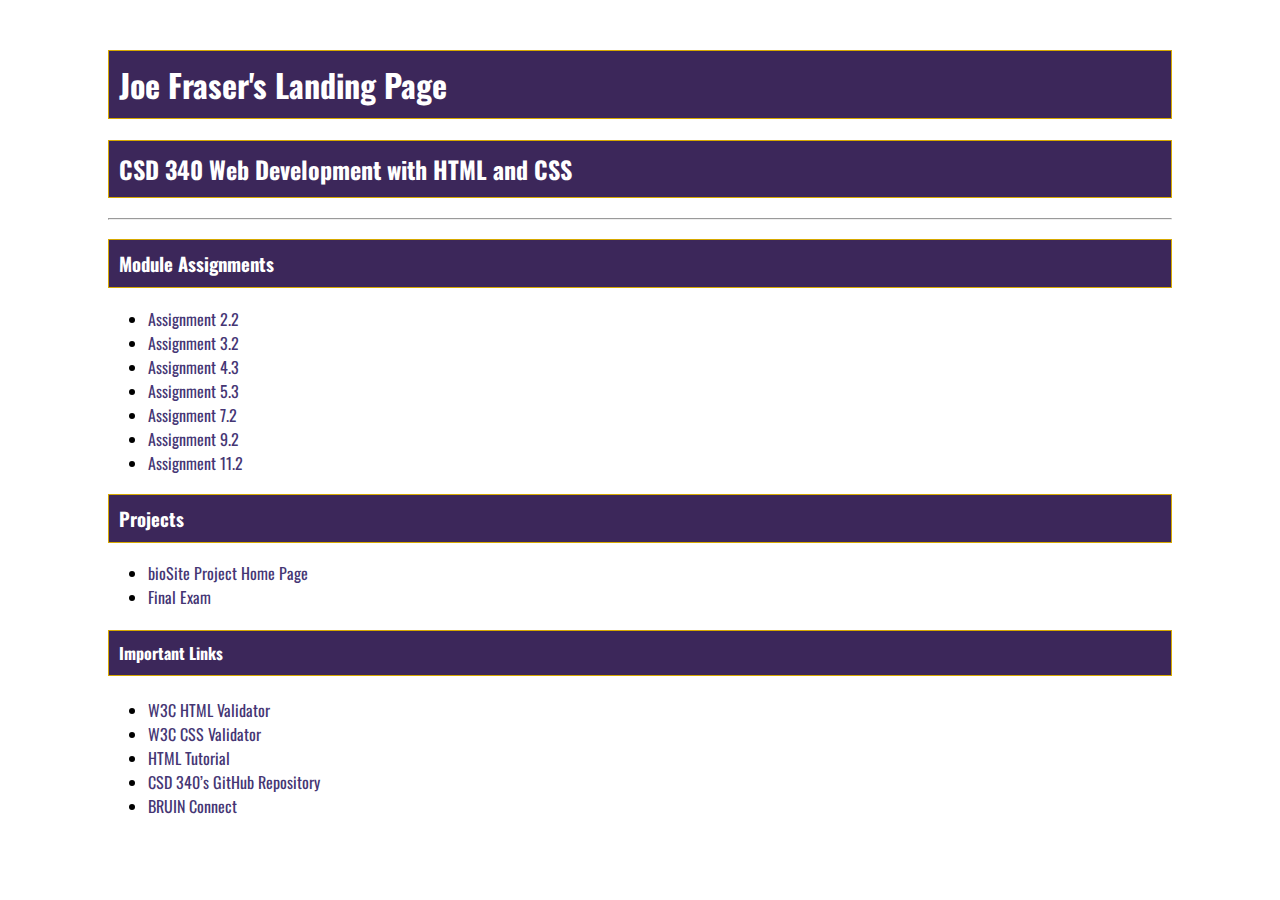
<file: index.html>
<!DOCTYPE html>
<html lang="en">
    <head>
        <link rel="stylesheet" href="site.css">
        <link rel="preconnect" href="https://fonts.googleapis.com">
<link rel="preconnect" href="https://fonts.gstatic.com" crossorigin>
<link href="https://fonts.googleapis.com/css2?family=Oswald:wght@300;400;500;700&display=swap" rel="stylesheet">
        <meta charset="UTF-8">
        <meta http-equiv="X-UA-Compatible" content="IE=edge">
        <meta name="viewport" content="width=device-width, initial-scale=1.0">
        <title>Joe Fraser's CSD 340 Landing Page</title>
    </head>
    <body>
        <div id="container">
            <h1>Joe Fraser's Landing Page</h1>
            <h2>CSD 340 Web Development with HTML and CSS</h2>
            <hr>
            <h3>Module Assignments</h3>
            <ul>
                <li><a href="module-2/Fraser_EX1.html">Assignment 2.2</a></li>
                <li><a href="module-3/Fraser_EX2.html">Assignment 3.2</a></li>
                <li><a href="#">Assignment 4.3</a></li>
                <li><a href="#">Assignment 5.3</a></li>
                <li><a href="#">Assignment 7.2</a></li>
                <li><a href="#">Assignment 9.2</a></li>
                <li><a href="#">Assignment 11.2</a></li>
            </ul>
            <h3>Projects</h3>
            <ul>
                <li><a href="#">bioSite Project Home Page</a></li>
                <li><a href="#">Final Exam</a></li>
            </ul>
            <h4>Important Links</h4>
            <ul>
                <li><a href="https://validator.w3.org/  ">W3C HTML Validator</a></li>
                <li><a href="http://jigsaw.w3.org/css-validator/  ">W3C CSS Validator</a></li>
                <li><a href="https://www.w3schools.com/html/ ">HTML Tutorial</a></li>
                <li><a href="https://github.com/buwebdev/csd-340  ">CSD 340’s GitHub Repository</a></li>
                <li><a href="https://bruinconnect.bellevue.edu/ ">BRUIN Connect</a></li>
            </ul>
        </div>
        
    </body>
</html>
</file>
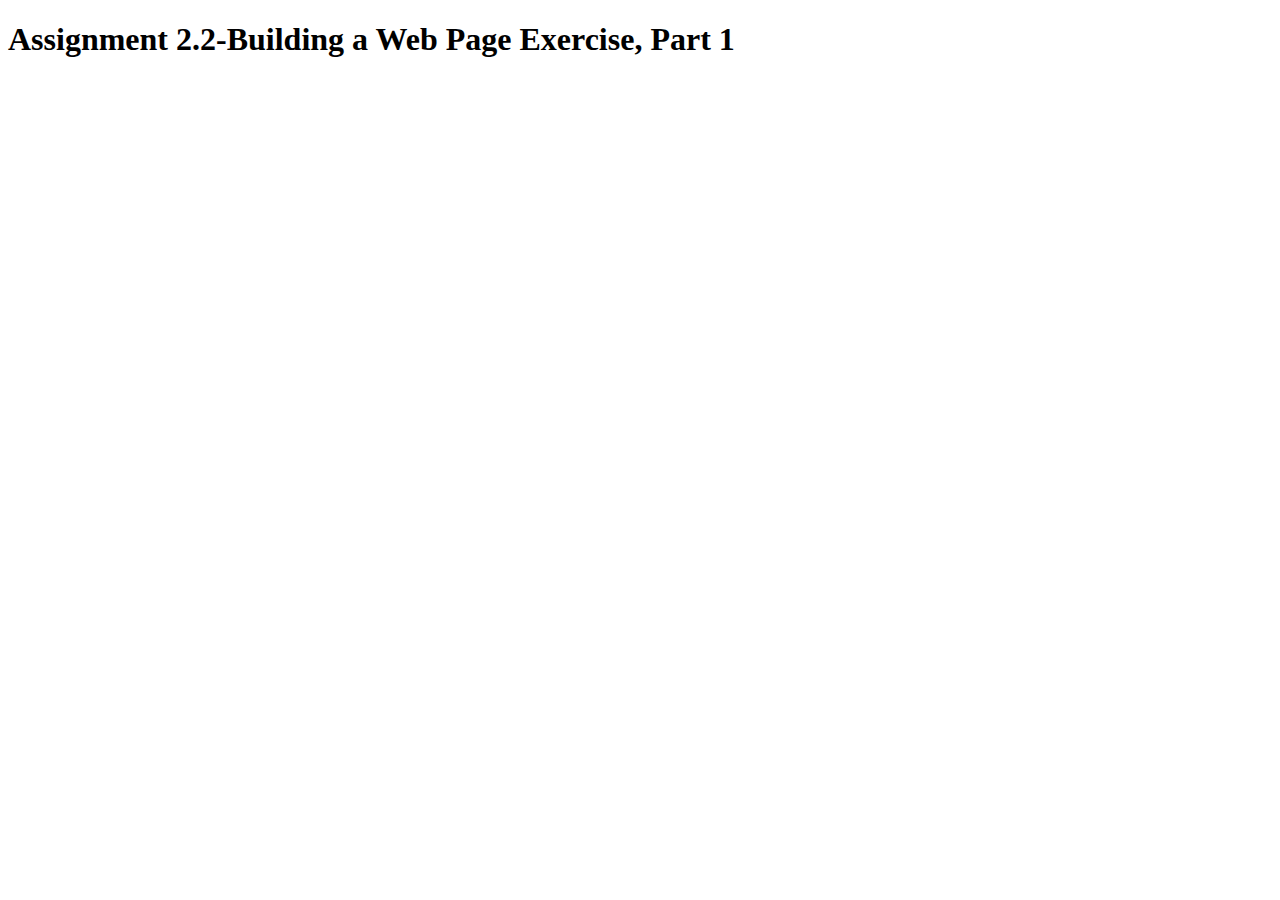
<file: module-2/Fraser_EX1.html>
<!DOCTYPE html>
<html lang="en">
    <head>
        <meta charset="UTF-8">
        <meta http-equiv="X-UA-Compatible" content="IE=edge">
        <meta name="viewport" content="width=device-width, initial-scale=1.0">
        <title>CSD 340 Web Development with Html and CSS</title>
    </head>
    <body>
        <h1>Assignment 2.2-Building a Web Page Exercise, Part 1</h1>
    </body>
</html>
</file>
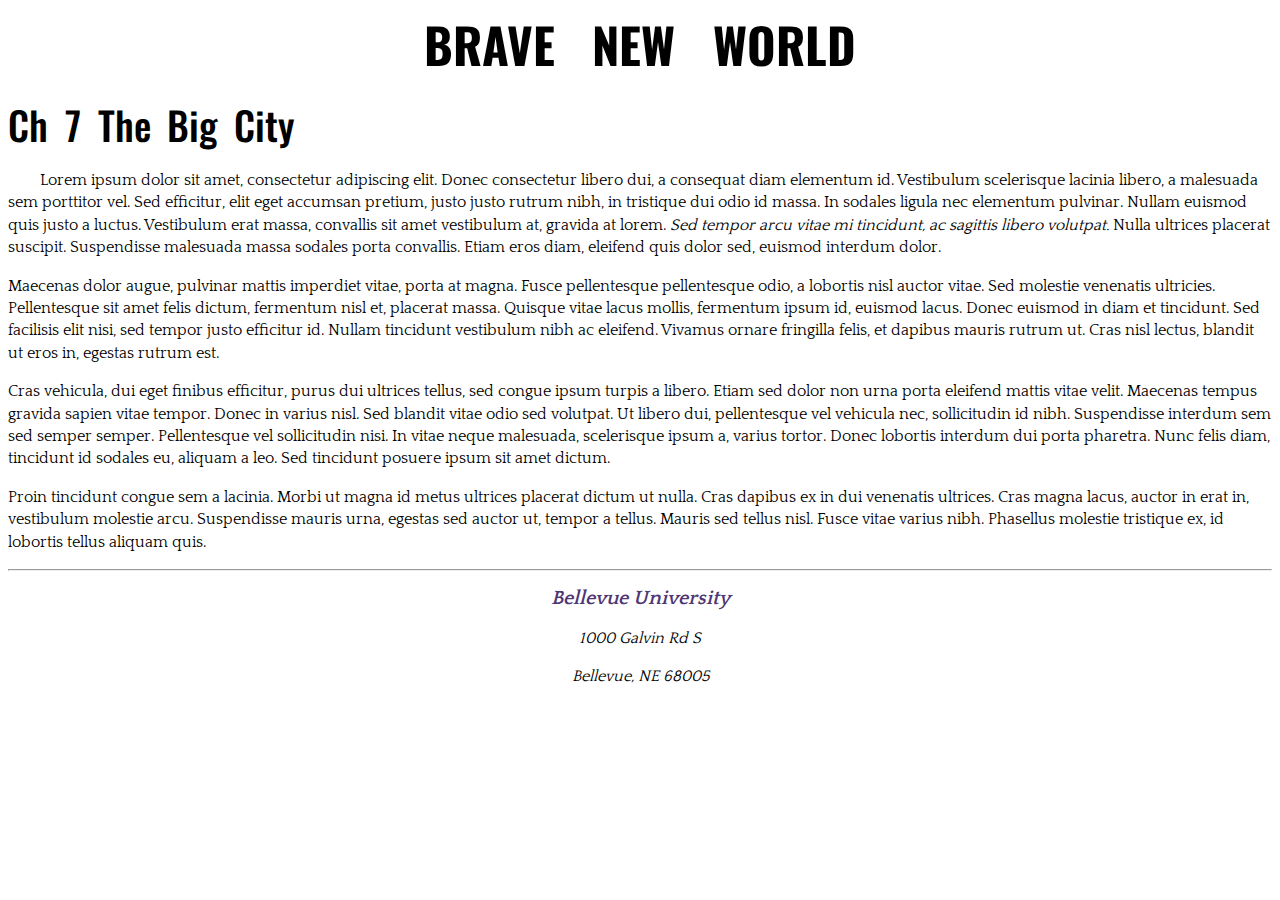
<file: module-3/Fraser_EX2.html>
<!DOCTYPE html>
<html lang="en">
    <head>
        <link rel="preconnect" href="https://fonts.googleapis.com">
<link rel="preconnect" href="https://fonts.gstatic.com" crossorigin>
<link href="https://fonts.googleapis.com/css2?family=Oswald:wght@300;500;700&family=Quattrocento:wght@400;700&display=swap" rel="stylesheet">
        <link rel="stylesheet" href="Fraser_EX2.css">
        <meta charset="UTF-8">
        <meta http-equiv="X-UA-Compatible" content="IE=edge">
        <meta name="viewport" content="wi
        dth=device-width, initial-scale=1.0">
        <meta name="keywords" content="HTML, CSS, JavaScript">
        <title>CSD 340 Development with HTML and CSS</title>
    </head>
    <body>
        <div id="container">
            <h1>Brave New World</h1>
            <h2>Ch 7 The Big City</h2>
            <p class="intro">Lorem ipsum dolor sit amet, consectetur adipiscing elit. Donec consectetur libero dui, a consequat diam elementum id. Vestibulum scelerisque lacinia libero, a malesuada sem porttitor vel. Sed efficitur, elit eget accumsan pretium, justo justo rutrum nibh, in tristique dui odio id massa. In sodales ligula nec elementum pulvinar. Nullam euismod quis justo a luctus. Vestibulum erat massa, convallis sit amet vestibulum at, gravida at lorem. <span class="sentence">Sed tempor arcu vitae mi tincidunt, ac sagittis libero volutpat.</span>  Nulla ultrices placerat suscipit. Suspendisse malesuada massa sodales porta convallis. Etiam eros diam, eleifend quis dolor sed, euismod interdum dolor.</p>
            <p>Maecenas dolor augue, pulvinar mattis imperdiet vitae, porta at magna. Fusce pellentesque pellentesque odio, a lobortis nisl auctor vitae. Sed molestie venenatis ultricies. Pellentesque sit amet felis dictum, fermentum nisl et, placerat massa. Quisque vitae lacus mollis, fermentum ipsum id, euismod lacus. Donec euismod in diam et tincidunt. Sed facilisis elit nisi, sed tempor justo efficitur id. Nullam tincidunt vestibulum nibh ac eleifend. Vivamus ornare fringilla felis, et dapibus mauris rutrum ut. Cras nisl lectus, blandit ut eros in, egestas rutrum est.</p>
            <p>Cras vehicula, dui eget finibus efficitur, purus dui ultrices tellus, sed congue ipsum turpis a libero. Etiam sed dolor non urna porta eleifend mattis vitae velit. Maecenas tempus gravida sapien vitae tempor. Donec in varius nisl. Sed blandit vitae odio sed volutpat. Ut libero dui, pellentesque vel vehicula nec, sollicitudin id nibh. Suspendisse interdum sem sed semper semper. Pellentesque vel sollicitudin nisi. In vitae neque malesuada, scelerisque ipsum a, varius tortor. Donec lobortis interdum dui porta pharetra. Nunc felis diam, tincidunt id sodales eu, aliquam a leo. Sed tincidunt posuere ipsum sit amet dictum.</p>
            <p>Proin tincidunt congue sem a lacinia. Morbi ut magna id metus ultrices placerat dictum ut nulla. Cras dapibus ex in dui venenatis ultrices. Cras magna lacus, auctor in erat in, vestibulum molestie arcu. Suspendisse mauris urna, egestas sed auctor ut, tempor a tellus. Mauris sed tellus nisl. Fusce vitae varius nibh. Phasellus molestie tristique ex, id lobortis tellus aliquam quis.</p>
            <hr>
            <address>
                <p><a href="https://campussolutions.bellevue.edu/psp/BVUNCPRD/?cmd=login&languageCd=ENG&">Bellevue University</a></p>
                <p>1000 Galvin Rd S </p>
                <p>Bellevue, NE 68005</p>
            </address>
        </div>
    </body>
</html>
</file>
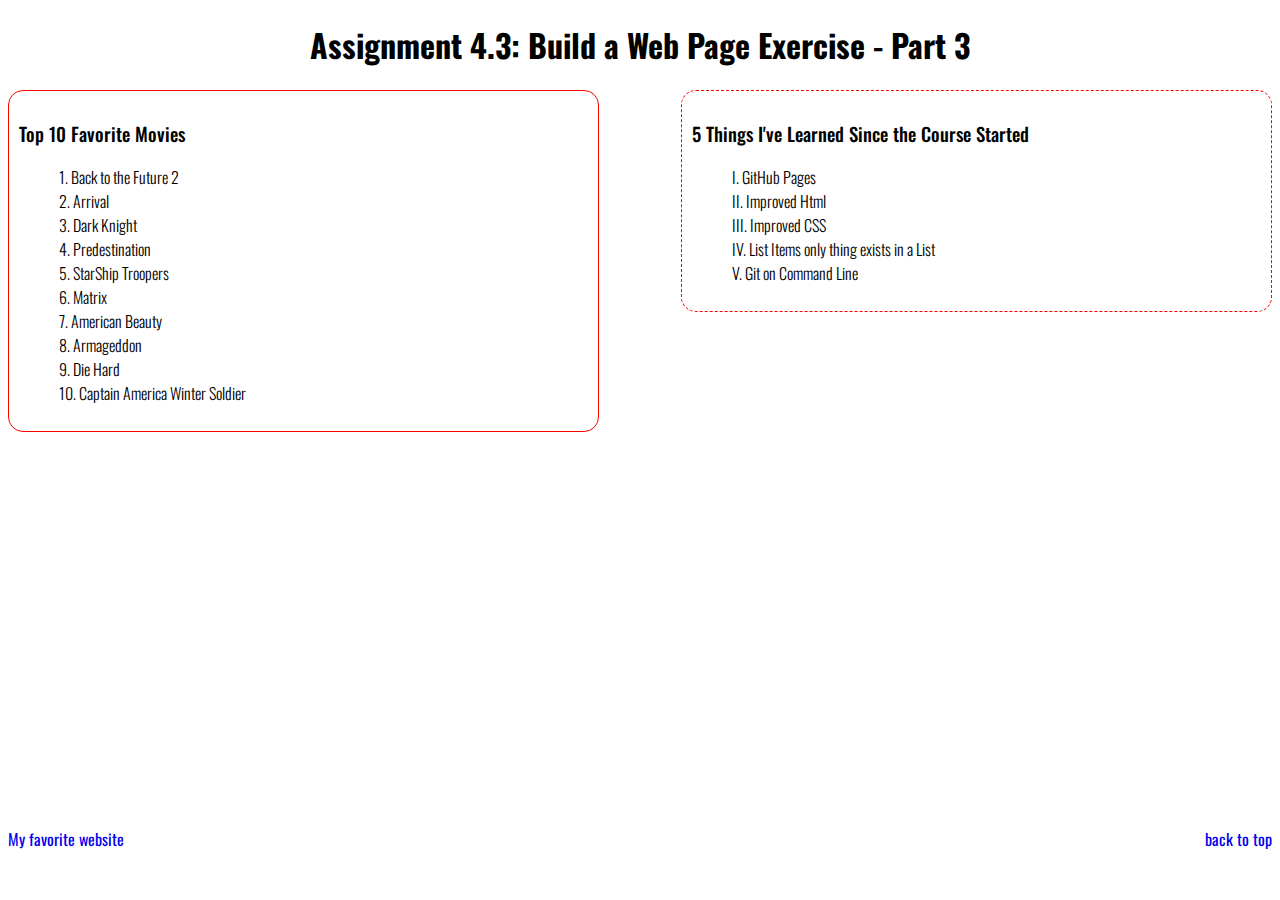
<file: module-4/fraser_EX3.html>
<!DOCTYPE html>
<html lang="en">
    <head>
        <link rel="stylesheet" href="fraser_EX3.css">
        <link rel="preconnect" href="https://fonts.googleapis.com">
<link rel="preconnect" href="https://fonts.gstatic.com" crossorigin>
<link href="https://fonts.googleapis.com/css2?family=Oswald:wght@300;400;500;700&display=swap" rel="stylesheet">
        <meta charset="UTF-8">
        <meta http-equiv="X-UA-Compatible" content="IE=edge">
        <meta name="viewport" content="width=device-width, initial-scale=1.0">
        <title>CSD 340 Web Development with HTML and CSS</title>
    </head>
    <body>
        <div id="container">
            <h1>Assignment 4.3: Build a Web Page Exercise - Part 3</h1>
        
        <div id="movie-section">
            <h3>Top 10 Favorite Movies</h3>
            <ol>
                <li>Back to the Future 2</li>
                <li>Arrival</li>
                <li>Dark Knight</li>
                <li>Predestination</li>
                <li>StarShip Troopers</li>
                <li>Matrix</li>
                <li>American Beauty</li>
                <li>Armageddon</li>
                <li>Die Hard</li>
                <li>Captain America Winter Soldier</li>
            </ol>
        </div>
        <div id="learn-section">
            <h3>5 Things I've Learned Since the Course Started</h3>
            <ul>
                <li>GitHub Pages</li>
                <li>Improved Html</li>
                <li>Improved CSS</li>
                <li>List Items only thing exists in a List</li>
                <li>Git on Command Line</li>
            </ul>
        </div>
        <div class="bottom-section">
            <a id="favorite-site" href="https://www.hackerrank.com/">My favorite website</a>
            <a id="back-to-top" href="#">back to top</a>
        </div>
    </div>     
    </body>
</html>
</file>
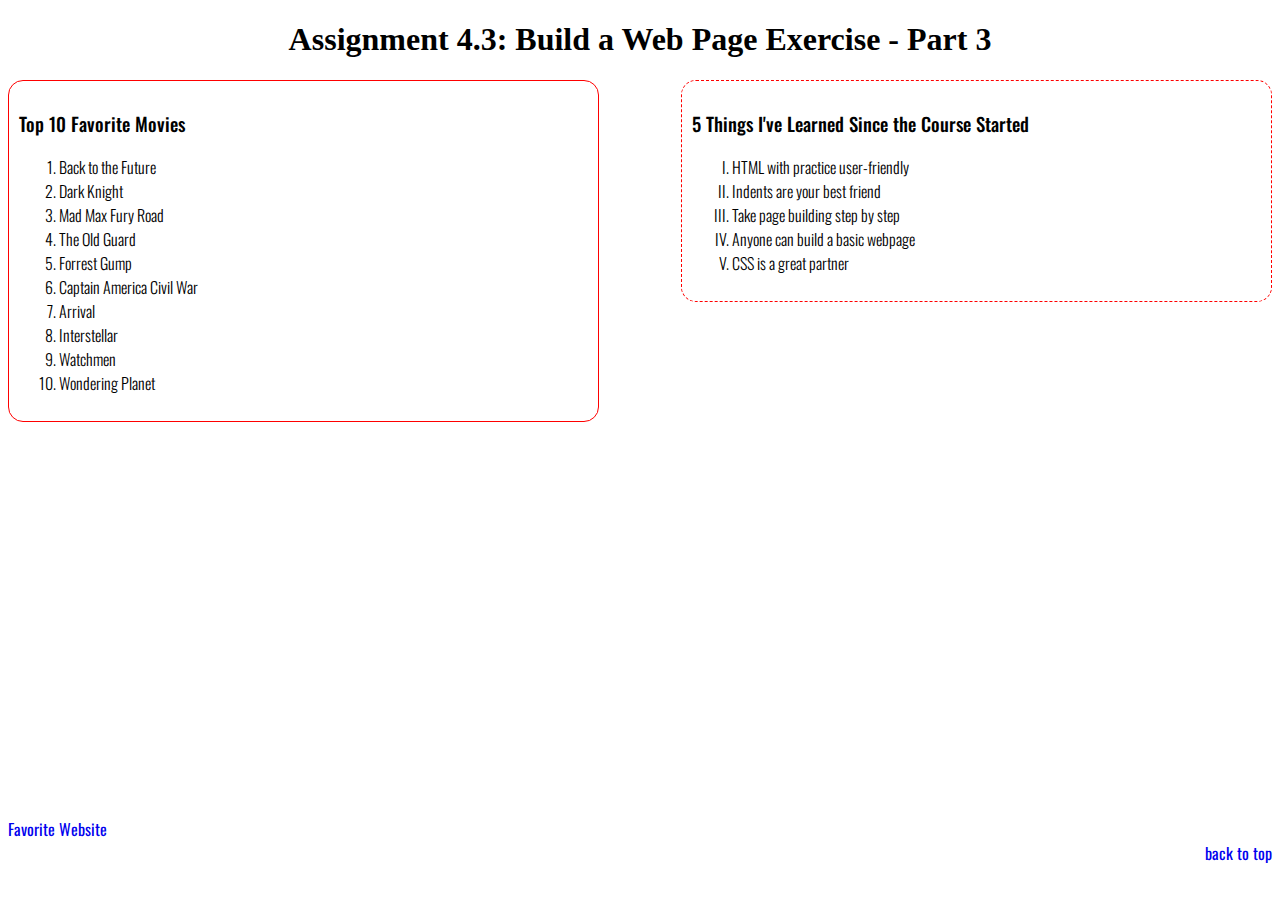
<file: module-4/Fraser_EX3.html>
<!DOCTYPE html>
<html>
    <head>
        <title>CSD 340 Web Development with HTML and CSS</title>

        <link rel="stylesheet" type="text/css" href="Fraser_EX3.css">

        <link rel="preconnect" href="https://fonts.gstatic.com">
        <link href="https://fonts.googleapis.com/css2?family=Oswald:wght@300;400;500;700&display=swap" rel="stylesheet">

    </head>
    <body>
        <div id="container">
            <h1 id="page-title">Assignment 4.3: Build a Web Page Exercise - Part 3</h1>

            <div id="movie-list">
                <h3>Top 10 Favorite Movies</h3>
                    <ol>
                        <li>Back to the Future</li>
                        <li>Dark Knight</li>
                        <li>Mad Max Fury Road</li>
                        <li>The Old Guard</li>
                        <li>Forrest Gump</li>
                        <li>Captain America Civil War</li>
                        <li>Arrival</li>
                        <li>Interstellar</li>
                        <li>Watchmen</li>
                        <li>Wondering Planet</li>
                    </ol>
            </div>
            <div id="things-learned">
                <h3>5 Things I've Learned Since the Course Started</h3>
                    <ul>
                        <li>HTML with practice user-friendly</li>
                        <li>Indents are your best friend</li>
                        <li>Take page building step by step</li>
                        <li>Anyone can build a basic webpage</li>
                        <li>CSS is a great partner</li>
                    </ul>
            </div>

            <div id="footer">
                <a href="https://www.codecademy.com/" target="_blank" id="favorite-url">Favorite Website</a>

                <br />

                <a href="#container" id="back-to-top" id="back-to-top">back to top</a>
            </div>

        </div>
    </body>
</html>
</file>
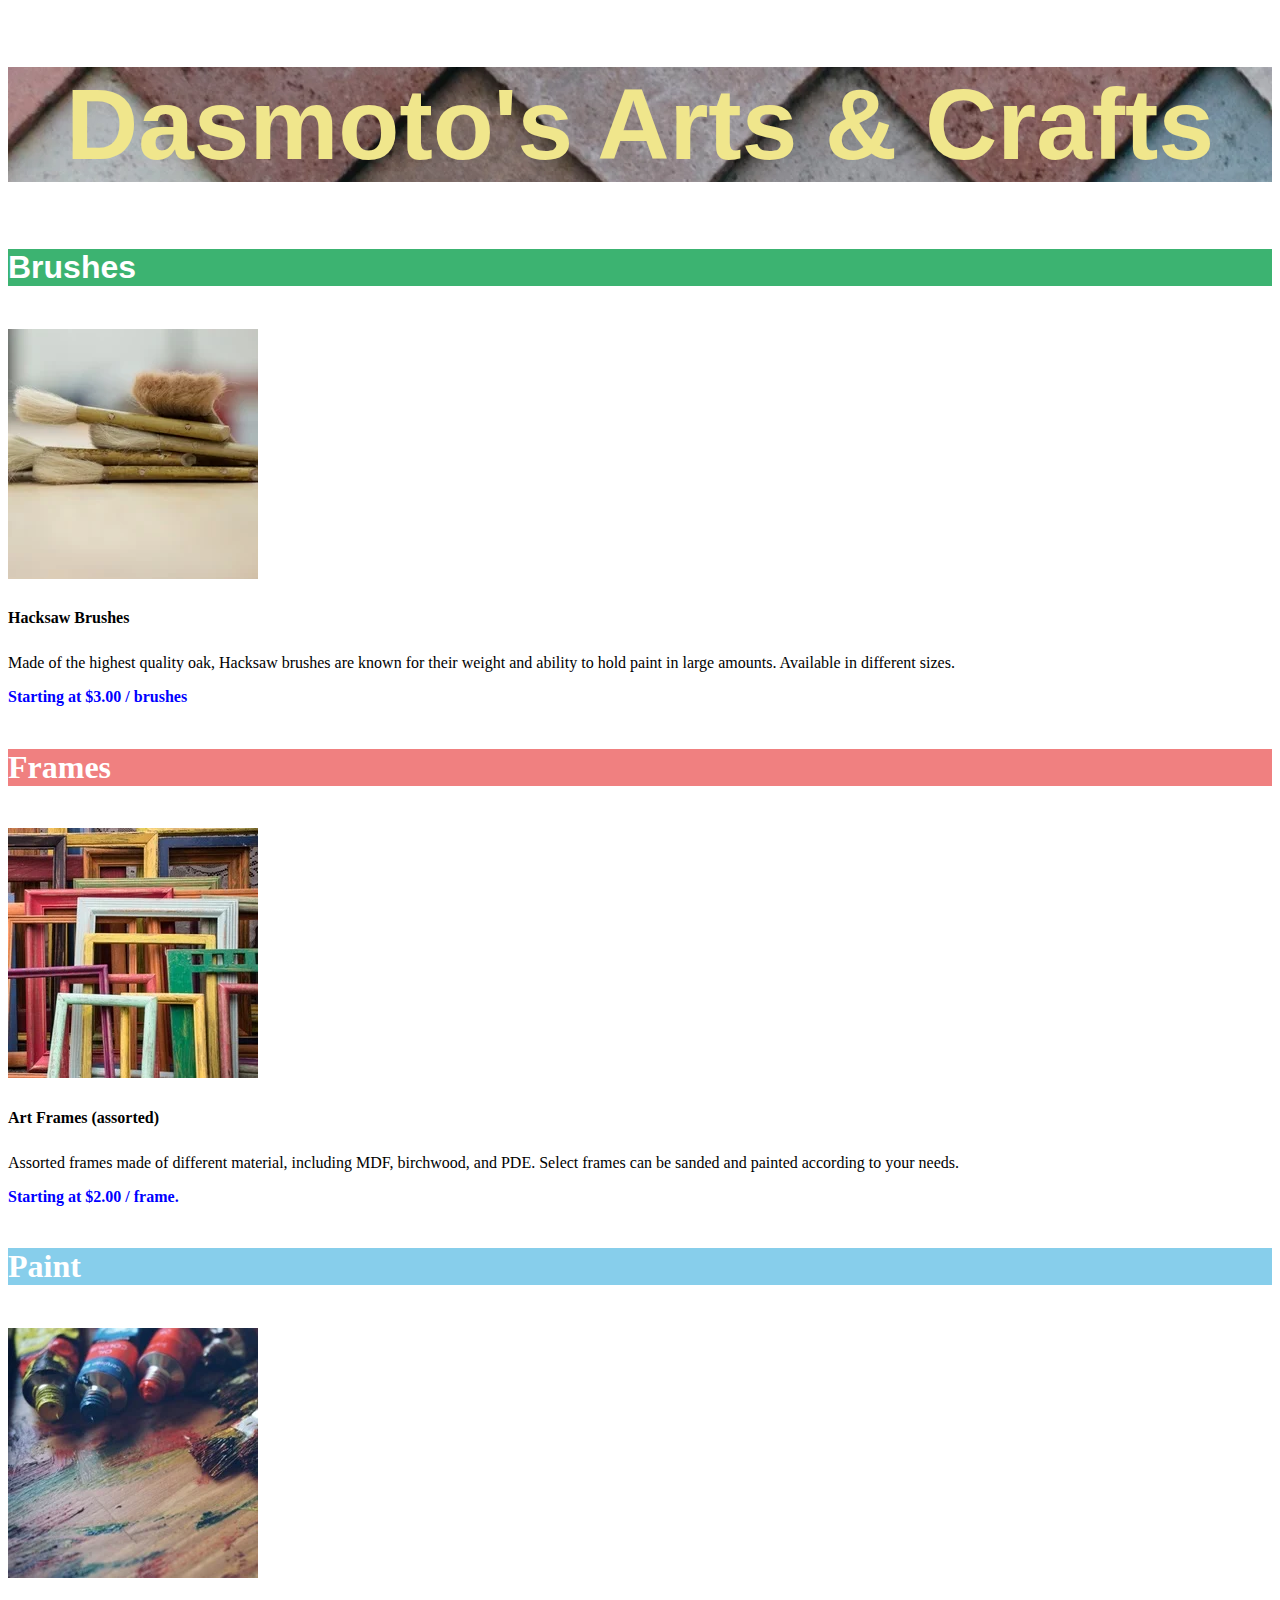
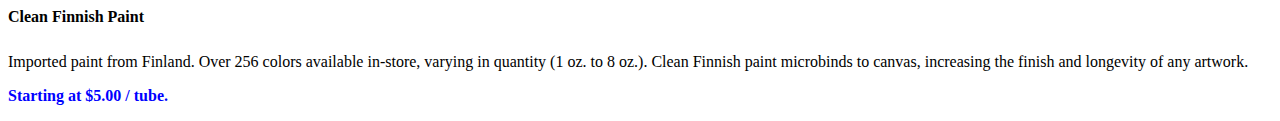
<file: codecademy/Dasmoto/dasmoto.html>
<!DOCTYPE html>
<html lang="en-us">
    <head>
        <title>Dasmoto's Arts & Crafts</title>


        <link rel="stylesheet" type="text/css" href="das.css">
    </head>
    <body>
        <h1>Dasmoto's Arts & Crafts</h1>
        <div >
        <h4 class="brush-title">Brushes</h4>
            <img src="images/hacksaw.webp" />
        <h5 class="image-caption">Hacksaw Brushes</h5>
            <p>Made of the highest quality oak, Hacksaw brushes are known for their weight and ability to hold paint in large amounts. Available in different sizes.</p><p class="price"> Starting at $3.00 / brushes</p>
        </div>
        <div >
            <h4 class="frame">Frames</h4>
            <img src="images/frames.webp" />
        <h5 class="image-caption">Art Frames (assorted)</h5>
            <p>Assorted frames made of different material, including MDF, birchwood, and PDE. Select frames can be sanded and painted according to your needs.</p><p class="price"> Starting at $2.00 / frame. </p>
        </div>
        <div >
            <h4 class="paint">Paint</h4>
            <img src="images/finnish.webp" />
            <h5 class="image-caption">Clean Finnish Paint</h5>

            <p>Imported paint from Finland. Over 256 colors available in-store, varying in quantity (1 oz. to 8 oz.). Clean Finnish paint microbinds to canvas, increasing the finish and longevity 
            of any artwork.</p><p class="price"> Starting at $5.00 / tube.</p> 
        </div>
        </p>
    </body>

</html>
</file>
<file: site.css>
body {
    font-family: Oswald, Verdana, Arial, sans-serif;
}

#container {
    margin-top: 50px;
    margin-left: 100px;
    margin-right: 100px;
}

h1, h2, h3, h4 {
    background-color: #3c275a;
    color: #fff;
    border: 1px solid #D6A800;
    padding: 10px;
}

a {
    color: #453674;
    text-decoration: none;
}

a:hover {
    background-color: #D6A800;
    color: #4F3674;
}

a:visited {
    color: #3c275a;
}
</file>
<file: module-3/Fraser_EX2.css>
html, body {
    font-size: 16px;
}

p {
    font-family: 'Quattrocento', Georgia, 'Times New Roman', serif;
    font-weight: 400;
    line-height: 1.4em;
}

h1, h2 {
    font-family: 'Oswald', Verdana, Arial, sans-serif;
}

h1 {
    font-weight: 700;
    text-transform: uppercase;
    font-size: 3.052em;
    word-spacing: .5em;
    margin: 0;
    text-align: center;
}

h2 {
    font-weight: 500;
    font-size: 2.441em;
    word-spacing: .2em;
    margin: 0;
    text-align: left;
    padding-top: 15px;
    font-style: ;
}

address {
    font-family: 'Quattrocento', Georgia, 'Times New Roman', serif;
    text-align: center;
}

address a {
    font-weight: bold;
    font-size: 1.25em;
    color: #4F3674;
    text-decoration: none;
}

address a:hover {
    text-decoration: underline;
    background-color: #D6A800;
}


address a:visited {
    color: red;
}

.sentence {
    font-style: italic;
}

.intro {
    text-indent: 2em;
}
</file>
<file: module-4/fraser_EX3.css>
h1 {
    text-align: center;
    font-family: 'Oswald', Verdana, Arial, sans-serif;
}


.bottom-section {
    width: 100%;
    margin-top: 60%;
    }

#movie-section {
    font-family: 'Oswald', Verdana, Arial, sans-serif;
    float: left;
    font-weight: 300;
    width: 45%;
    border: 1px solid red;
    border-radius: 15px;
    padding: 10px;
    }

#movie-section ol {
    list-style-position: inside;
}

#learn-section {
    font-family: 'Oswald', Verdana, Arial, sans-serif;
    float: right;
    font-weight: 300;
    width: 45%;
    border: 1px dashed red;
    padding: 10px;
    border-radius: 15px;
}

#learn-section ul {
    list-style-type: upper-roman;
    list-style-position: inside;
}

h3 {
    font-weight: 500;
}


a {
    font-family: 'Oswald', Verdana, Arial, sans-serif;
    text-decoration: none;

}

a:hover {
    text-decoration: underline;

}

#back-to-top {
    float: right;
    margin-bottom: 20px;
}
</file>
<file: module-4/Fraser_EX3.css>
h1 {
    text-align: center;
    font-family: 'Oswald, Verdana, Arial, sans-serif';
}

#movie-list {
    width: 45%;
    float: left;
    font-family: 'Oswald', Verdana, Arial, sans-serif;
    font-weight: 300;
    border: 1px solid red;
    border-radius:  15px;
    padding: 10px;
}

#things-learned {
    width: 45%;
    float: right;
    font-family: 'Oswald', Verdana, Arial, sans-serif;
    font-weight: 300;
    border: 1px dashed red;
    border-radius: 15px;
    padding: 10px;

}

#footer {
    width: 100%;
    margin-top: 60%;
}

h3 {
    font-weight: 500;
}

ul {
    list-style-type: upper-roman;
}

#favorite-url, #back-to-top {
    font-family: 'Oswald', Verdana, Arial, sans-serif;
    text-decoration: none;
}

#favorite-url:hover, #back-to-top:hover {
    text-decoration: underline;
}

#back-to-top {
    float: right;
    margin-bottom: 20px;
}
</file>
<file: codecademy/Dasmoto/das.css>
h1 {
    background-image: url('images/pattern.webp');
    font-family: Arial, Helvetica, sans-serif;
    font-size: 100px;
    font-weight: bold;
    color: khaki;
    text-align: center;
}

.brush-title{
    font-family: Arial, Helvetica, sans-serif;
    font-size: 32px;
    font-weight: bold;
    color: white;
    background-color: mediumseagreen;
}

.image-caption {
    font-weight: bold;
    font-size: 16px;
}

.price{
    font-weight: bold;
    color: blue;
}

.frame{
    color: white;
    background-color: lightcoral;
    font-size: 32px;
    font-weight: bold;
}

.paint{
    color: white;
    background-color: skyblue;
    font-size: 32px;
    font-weight: bold;
}
</file>
